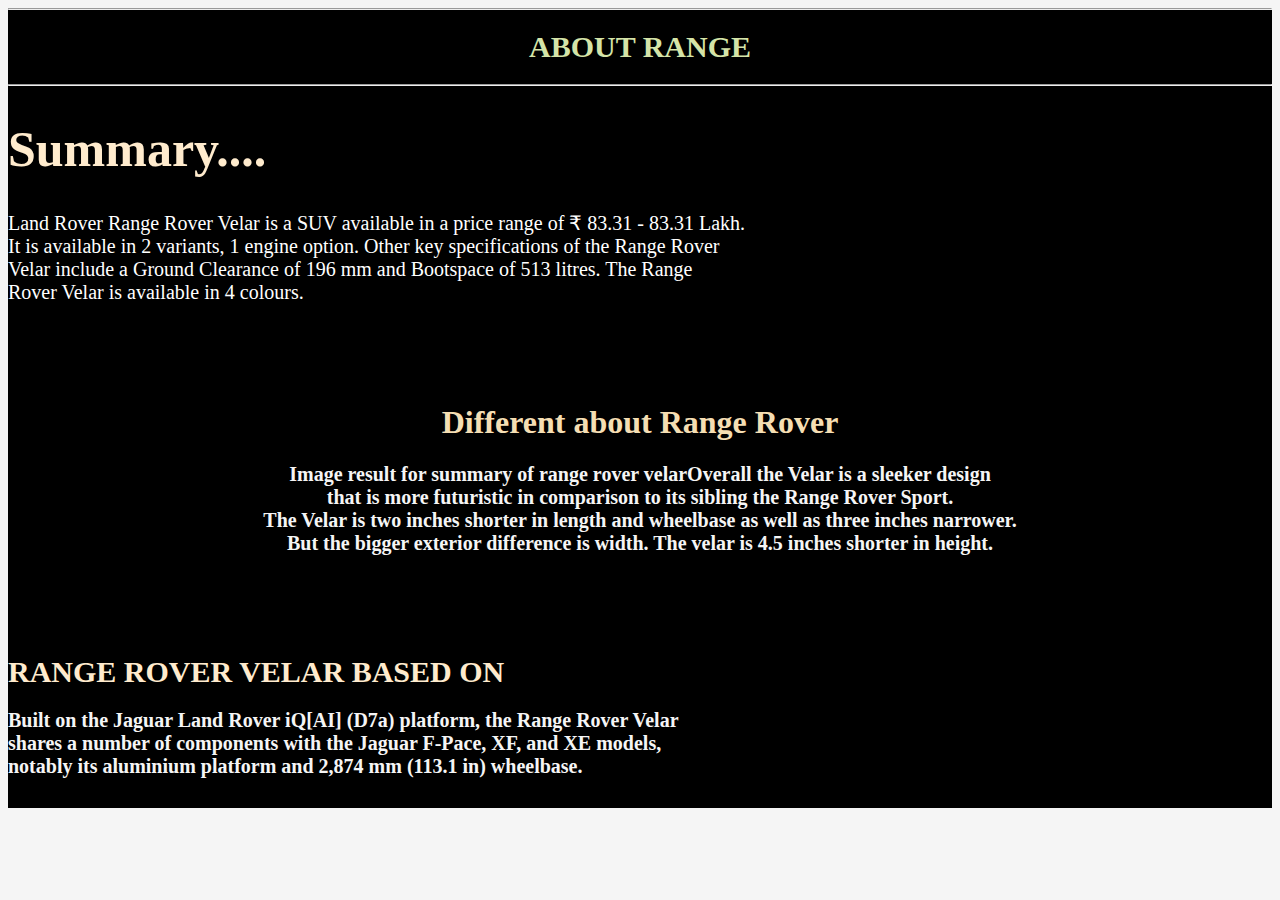
<file: about.html>
<!DOCTYPE html>
<html lang="en">
<head>
    <meta charset="UTF-8">
    <meta http-equiv="X-UA-Compatible" content="IE=edge">
    <meta name="viewport" content="width=device-width, initial-scale=1.0">
    <title>About</title>
    <link rel="icon" href="IMG/ICON.png">
    <link rel="stylesheet" href="style.css">
</head>
<body>
 <div class="abt">
    <hr>
    <h1 class="about"><strong>ABOUT RANGE</strong></h1>
    <hr>
    <div>
        <h1 class="summ">Summary....</h1>
        <p class="land">
            Land Rover Range Rover Velar is a SUV available in a price range of ₹ 83.31 - 83.31 Lakh.<br>
             It is available in 2 variants, 1 engine option. Other key specifications of the Range Rover<br>
              Velar include a Ground Clearance of 196 mm and Bootspace of 513 litres. The Range<br>
               Rover Velar is available in 4 colours.
        </p>
        <h1 class="diff"><strong>Different about Range Rover</h1>
            <p class="difpara">
          Image result for summary of range rover velarOverall the Velar is a sleeker design<br>
           that is more futuristic in comparison to its sibling the Range Rover Sport.<br>
             The Velar is two inches shorter in length and wheelbase as well as three inches narrower.<br>
            But the bigger exterior difference is width. The velar is 4.5 inches shorter in height.<br>
            </p>
           <H1 class="based"><STRONG>RANGE ROVER VELAR BASED ON</STRONG></H1>
            <p class="baspara">
                Built on the Jaguar Land Rover iQ[AI] (D7a) platform, the Range Rover Velar<br>
                 shares a number of components with the Jaguar F-Pace, XF, and XE models,<br>
                  notably its aluminium platform and 2,874 mm (113.1 in) wheelbase.
            </p>
    </div>
</div>
</body>
</html>
</file>
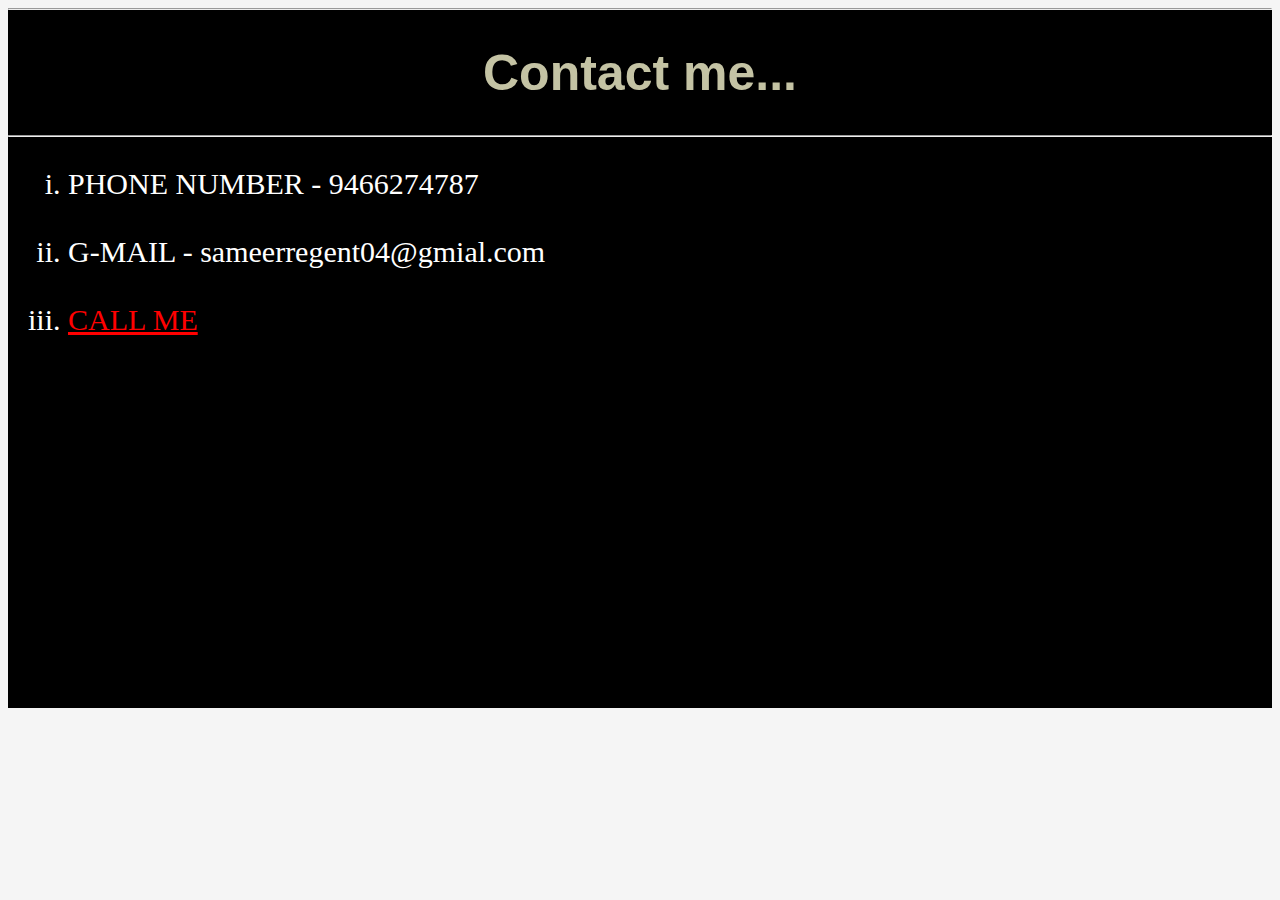
<file: contact.html>
<!DOCTYPE html>
<html lang="en">
<head>
    <link rel="icon" href="IMG/ICON.png">
    <meta charset="UTF-8">
    <meta http-equiv="X-UA-Compatible" content="IE=edge">
    <meta name="viewport" content="width=device-width, initial-scale=1.0">
    <link rel="stylesheet" href="style.css">
    <title>Contact</title>
</head>
<body>
    <div class="contact">
    <hr>
    <h1 class="con">Contact me...</h1>
    <hr>
    <ol class="cll" type="i">
        <li>PHONE NUMBER - 9466274787</li><br>
        <li>G-MAIL - sameerregent04@gmial.com</li><br>
        <li><a class="clme" href="tel:9466274787">CALL ME</a></li>
    </ol>
</div>
</body>
</html>
</file>
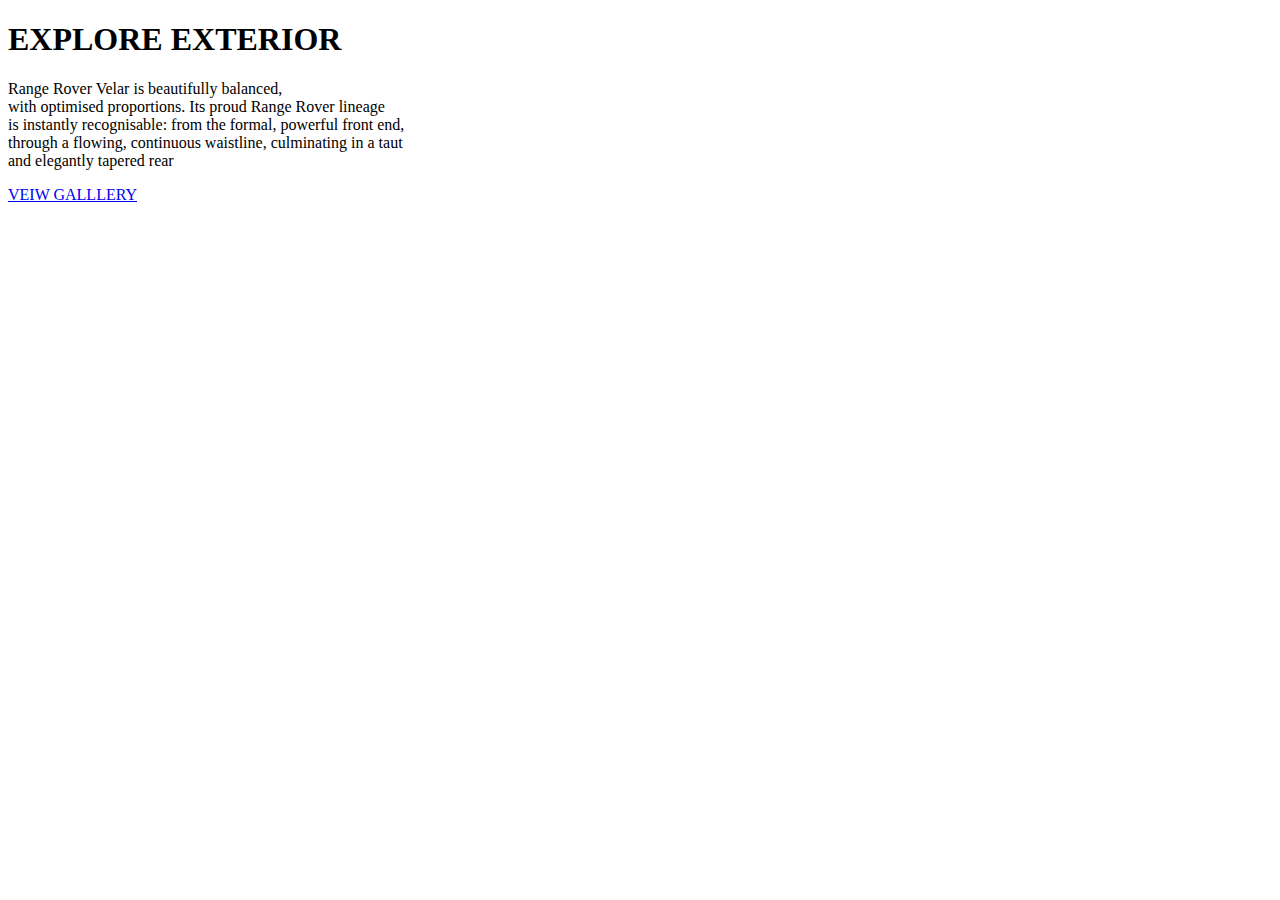
<file: exterior.html>
<!DOCTYPE html>
<html lang="en">
<head>
    <meta charset="UTF-8">
    <meta http-equiv="X-UA-Compatible" content="IE=edge">
    <link rel="icon" href="IMG/ICON.png">
    <link rel="stylesheet" href="C:\Users\Sameer Regent\Desktop\My__Dream\style.css">
    <meta name="viewport" content="width=device-width, initial-scale=1.0">
    <title>EXTERIOR</title>
</head>
<body>
    <div class="extimg">
        <div>
            <h1 class="exthead">
                EXPLORE EXTERIOR
            </h1>
            <p class="beauti">Range Rover Velar is beautifully balanced,<br> 
                with optimised proportions. Its proud Range Rover lineage<br>
                 is instantly recognisable: from the formal, powerful front end,<br>
                  through a flowing, continuous waistline, culminating in a taut<br>
                   and elegantly tapered rear</p>
                   <a class="exgl" href="extgall.html">VEIW GALLLERY</a>
        </div>
    </div>
</body>
</html>
</file>
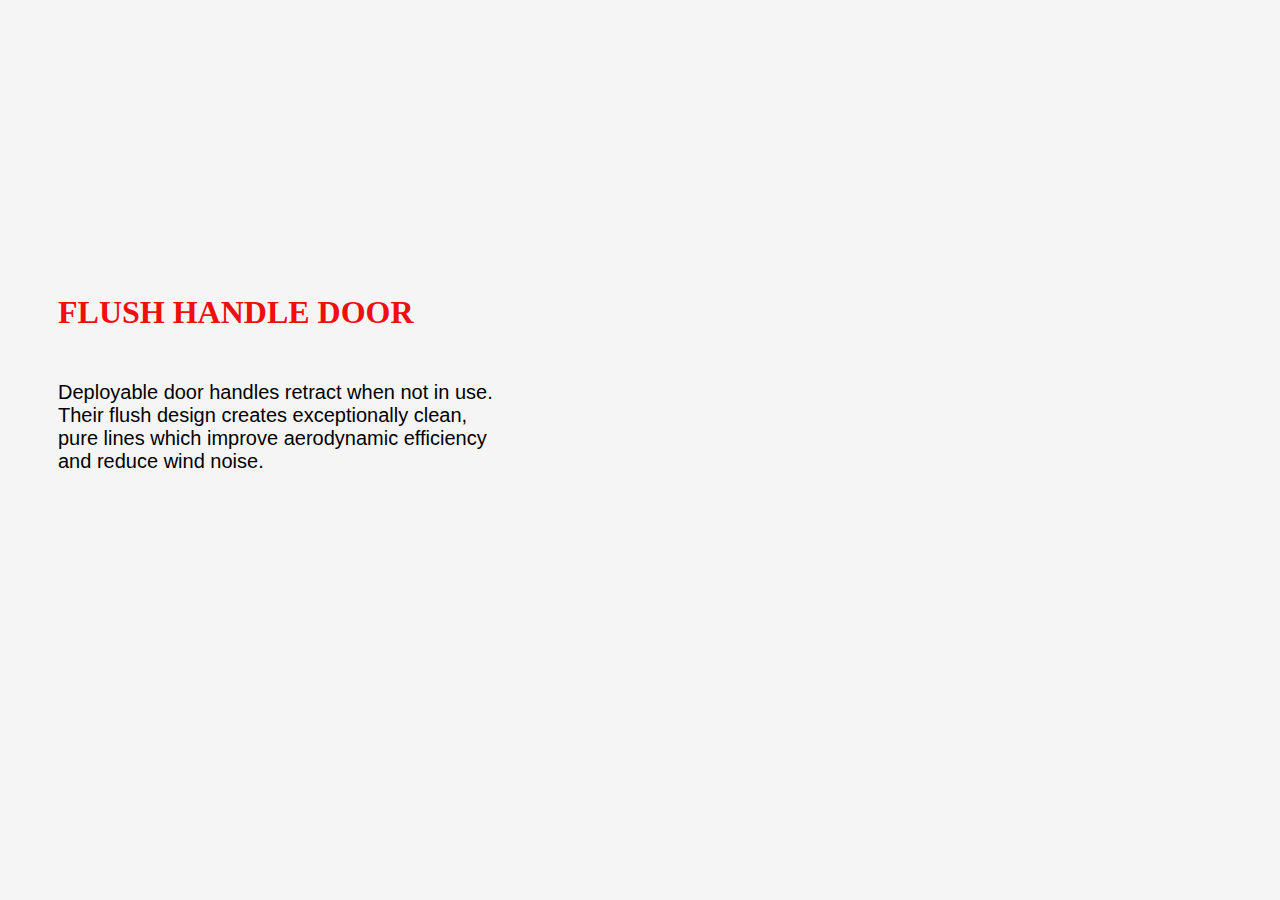
<file: flush.html>
<!DOCTYPE html>
<html lang="en">
<head>
    <meta charset="UTF-8">
    <meta http-equiv="X-UA-Compatible" content="IE=edge">
    <link rel="icon" href="IMG/ICON.png">
    <link rel="stylesheet" href="style.css">
    <meta name="viewport" content="width=device-width, initial-scale=1.0">
    <title>FLUSH DOOR</title>
    <link rel="icon" href="IMG/ICON.png">
</head>
<body>
    <div class="HAND"><br><br>
        <div class="h1">
            <h1 class="door" >
                FLUSH HANDLE DOOR
            </h1>
            <p class="deploy">Deployable door handles retract when not in use.<br>
             Their flush design creates exceptionally clean,<br>
              pure lines which improve aerodynamic efficiency<br> 
              and reduce wind noise.</p>
        </div>
    </div>
   
</body>
</html>
</file>
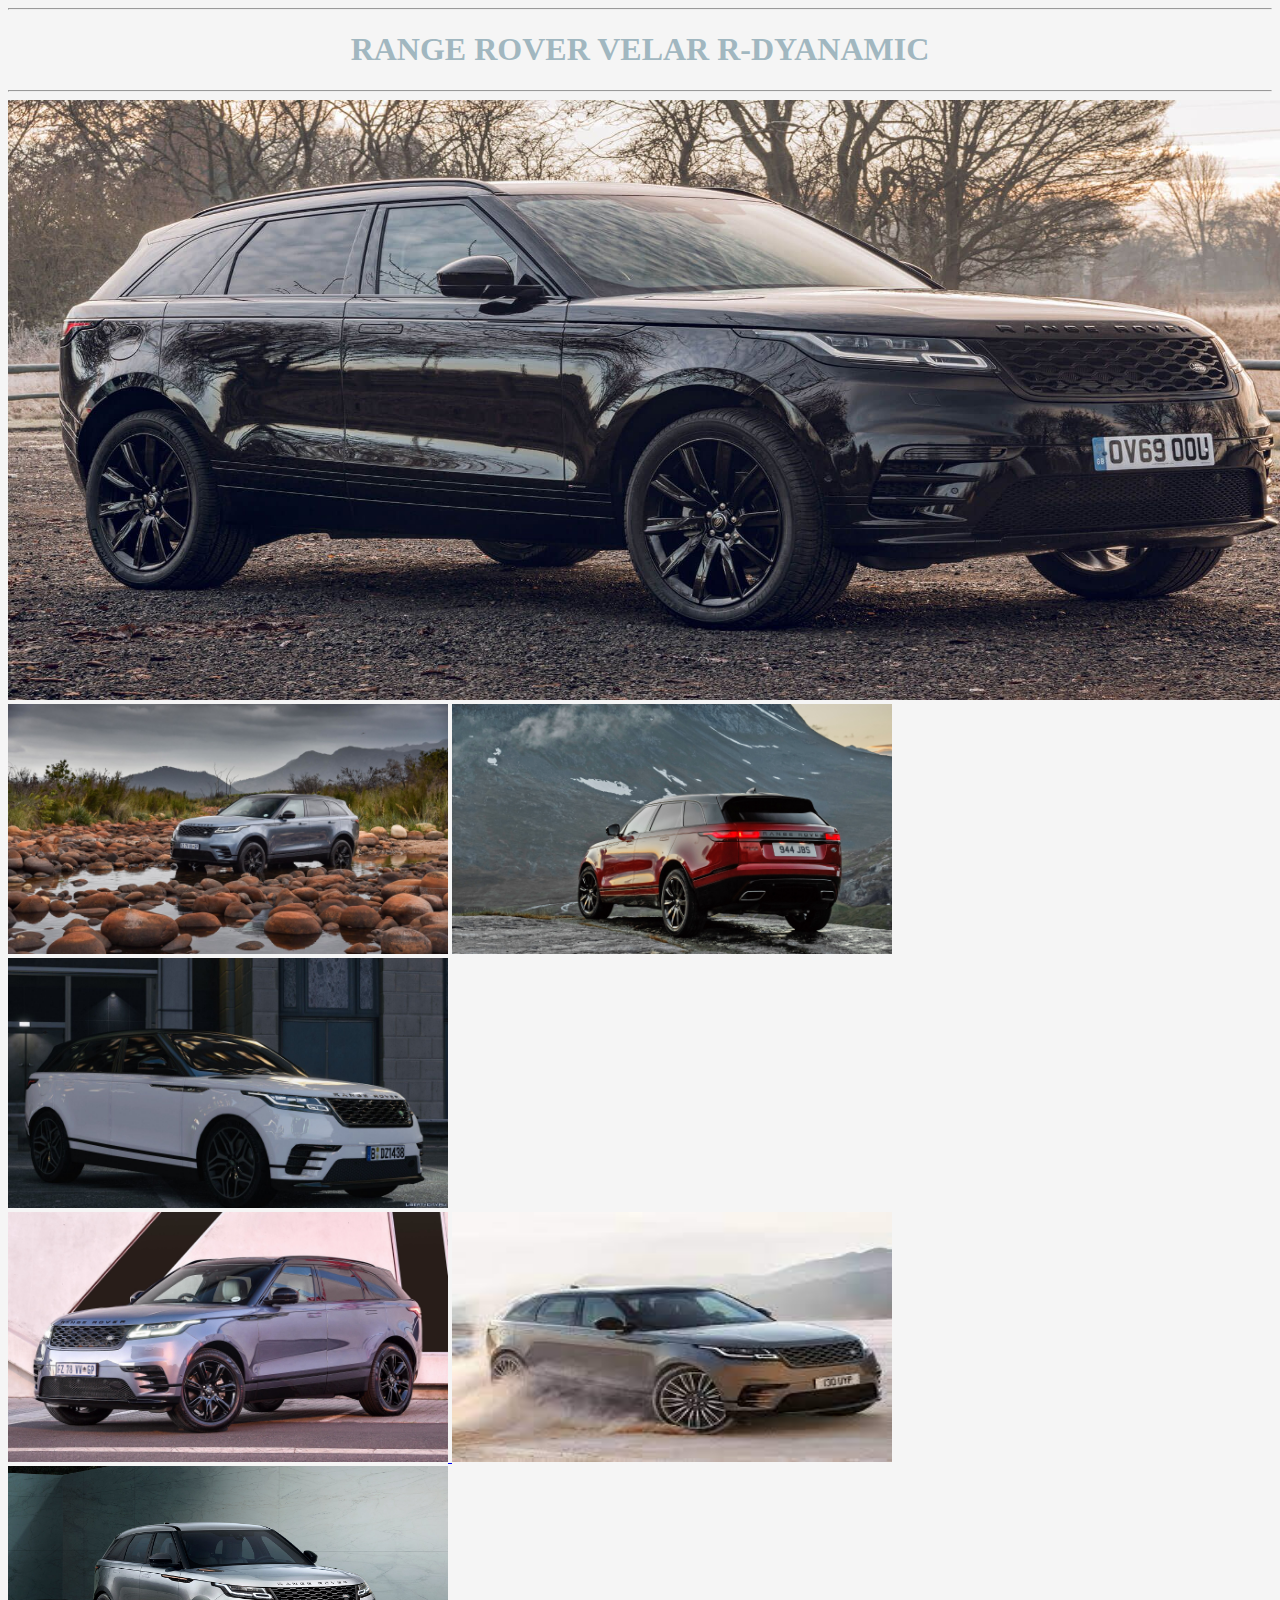
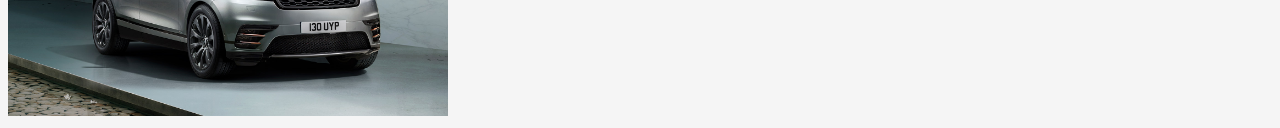
<file: galllery.html>
<!DOCTYPE html>
<html lang="en">
<head>
    <meta charset="UTF-8">
    <meta http-equiv="X-UA-Compatible" content="IE=edge">
    <meta name="viewport" content="width=device-width, initial-scale=1.0">
    <link rel="icon" href="IMG/ICON.png">
    <link rel="stylesheet" href="style.css">
    <title>GALLERY</title>
</head>
<body>
    <hr>
    <H1 class="gh">RANGE ROVER VELAR R-DYANAMIC</H1>
    <HR>
        <div>
            <img class="range1" src="IMG/range2.jpg">
         </div>
         <div>
             <a  href="IMG/range3.jpg"><img class="range3" src="IMG/range3.jpg"></a>
             <a  href="IMG/range4.jpg"><img class="range4" src="IMG/range4.jpg"></a>
             <a href="IMG/range5.jpg"><img class="range5" src="IMG/range5.jpg"> </a>
         </div>
         <div>
             <a href="IMG/range1.jpg"><img class="range" src="IMG/range1.jpg">  </a>
             <a href="IMG/range6.jpg"><img class="range6" src="IMG/range6.jpg">  </a>
             <a href="IMG/range7.jpg"><img class="range7" src="IMG/range7.jpg">  </a>


         </div>
</body>
</html>
</file>
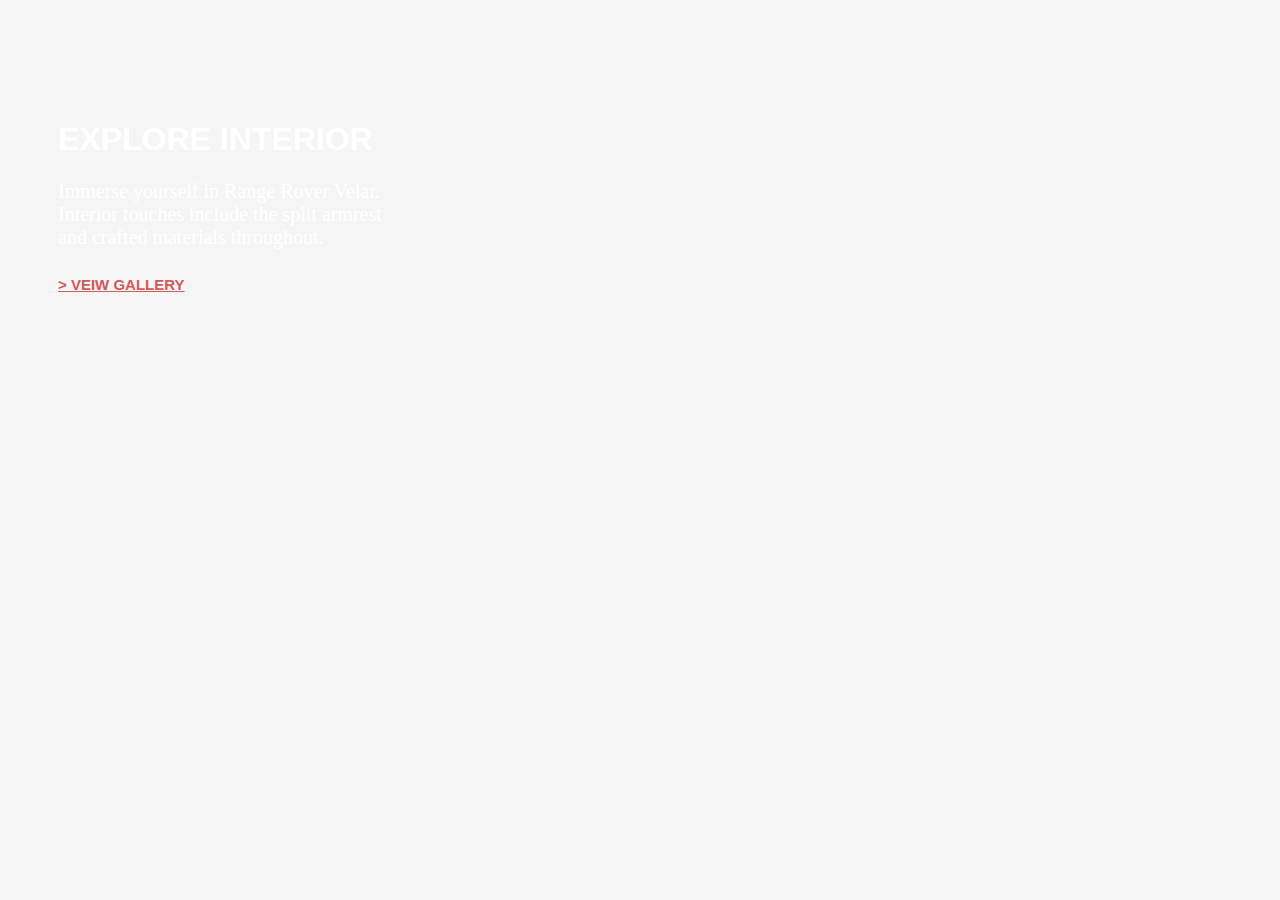
<file: interior.html>
<!DOCTYPE html>
<html lang="en">
<head>
    <meta charset="UTF-8">
    <meta http-equiv="X-UA-Compatible" content="IE=edge">
    <link rel="stylesheet" href="style.css">
    <link rel="icon" href="IMG/ICON.png">
    <meta name="viewport" content="width=device-width, initial-scale=1.0">
    <title>INTERIOR</title>
</head>
<body>
    <div class="int">
        <div>
            <h1 class="explint">
                EXPLORE INTERIOR
            </h1>   
            <p class="immer">
                Immerse yourself in Range Rover Velar.<br> 
                Interior touches include the split armrest<br>
                 and crafted materials throughout.
            </p>   
            <h2 > 
                <a class="vg" href="intgll.html">> VEIW GALLERY</a>
            </h2>      
        </div>
    </div>
</body>
</html>
</file>
<file: style.css>
body{
    background-color: whitesmoke;
}
.logo{
    background-color: rgb(85, 77, 77);
}
.sechead{
    text-align: center;
    padding-top: 40px;
}
.avant{
    text-align: left;
    margin-top: 350px;
    margin-left: 35px;
    font-size: 29px;
    color:rgb(48, 115, 156);
    font-family: lr_ot4, arial, helvetica, sans-serif;

}
.special{
    margin-top: 150px;
    color: rgb(94, 71, 146);
  text-align: center;
    font-size: 40px;
}
.prg1{
    color: black;
    font-size: 25px;
    text-align: center;
}
.row{
    background-color: white;
}
.dynamic{
    width: 500px;
    margin-left: 30%;
    margin-top: 15%;
}
.div-r{
    background-color: rgb(243, 243, 243);
}
.text{
    text-align: center;
}
.para3{
    text-align: center;
    font-family:Verdana, Geneva, Tahoma, sans-serif;
}
.gall{
    color:rgb(105, 216, 111);
    margin-left: 45%;
}
.gall:hover{
    color: red;
}
.gh{
    color:rgb(161, 183, 192);
    text-align: center;
}
.hr1{
    color: white;
}

.range1{
    width: 1340px;
    height: 600px;
}

.con{
    color: rgb(196, 195, 164);
    text-align: center;
    font-family:Arial, Helvetica, sans-serif;
    font-size: 50px;
}
.cll{
    color: white;
    font-size: 30px;
    margin-left: 20px;
}
.clme{
    color: red;
}
.clme:hover{
    color: yellow;
    font-size: 22px;
}
.about{
    color: rgb(213, 228, 168);
    text-align: center;
    font-size:30px;
}
.summ{
    color: blanchedalmond;
    font-size: 50px;
}
.land{
    color: white;
    font-size: 20px;
    font-family:serif;
}
.diff{
    color: wheat;
    text-align: center;
    margin-top: 100px;
}
.difpara{
    color: whitesmoke;
    text-align: center;
    font-size: 20px;
    font-family: serif;
}
.based{
    color: blanchedalmond;
    font-size: 30px;
    margin-top: 100px;
}
.baspara{
    color: whitesmoke;
    font-size: 20px;
    font-family: serif;
}
.range3{
    height: 250px;
    width: 440px;
    display: inline-block;
}
.range4{
    height: 250px;
    width: 440px;
    display: inline-block;
}
.range5{
    height: 250px;
    width: 440px;
    display: inline-block;
}
.range{
    height: 250px;
    width: 440px;
    display: inline-block;
}
.range6{
    height: 250px;
    width: 440px;
    display: inline-block;
}
.range7{
    height: 250px;
    width: 440px;
    display: inline-block;
}
.intimg{
    float: right;
    height: 550px;
    margin-top: 80px;
    width:600px ;
}
.tch{
    margin-top: 200px;
    text-align: center;
    color: rgb(185, 73, 73);
}
.ol{
    color: darkgreen;
    font-size: 20px;
    margin-top: 80px;
    margin-left: 30px;
}
.stnd{
    color: rgb(36, 100, 219);
    font-size: 25px;
    margin-left: 30px;
}
.info{
    margin-left: 30px;
    font-size: 25px;

}
.you{
    margin-left: 30px;
    font-size: 20px;
}
.des{
    color: rgb(207, 90, 90);
    margin-left: 40%;
    margin-top: 150px;
}
.expl{
    color: white;
    font-size: 20px;
}
.expl:hover{
    font-size: 22px;
    color:rgb(21, 255, 0);

}
.flush{
    font-size: 20px;
    color: white;

}
.flush:hover{
    color:rgb(21, 255, 0);
    font-size: 22px;
}
.ext{
    color: white;
    font-size: 20px;
}
.ext:hover{
    font-size: 22px;
    color:rgb(21, 255, 0);

}
.container{
    margin-top: 50px;
}
.HAND{
    height: 650px;
    background-image: url("https://www.landrover.in/sdlmedia/637323288075114284DY.jpg?v=1#desktop_Full_Frame_Carousel_1600x900");
}
.h1{
    color: rgb(211, 211, 211);
    margin-left: 50px;
    margin-top: 250px;
    background-color: transparent;
    width: 450px;
    height: 250px;
}
.door{
    color: rgb(240, 14, 14);
    text-align: left;
}
.deploy{
    font-size: 20px;
    color: black;
    text-align: left;
    font-family:AvenirNext, arial, helvetica, sans-serif;
    ;
    margin-top: 50px;
}
.firstsec{
    height: 800px;
    background-image: url("https://www.landrover.in/sdlmedia/637323287980416067ZX.jpg?v=1#desktop_Full_Frame_Carousel_1600x900");
}
.extimg{
    height: 650px;
    background-image: url("https://www.landrover.in/sdlmedia/637356981160606062AG.jpg?v=1#desktop_Gallery_1600x900");
}
.exthead{
    padding-top: 100px;
    margin-left: 50px;
    font-family: lr_ot4, arial, helvetica, sans-serif;  
}
.beauti{
    margin-left: 50px;
    font-size: 20px;
}
.int{
    height: 650px;
    background-image: url("https://www.landrover.in/sdlmedia/637328281186986716WR.jpg?v=1#desktop_Gallery_1600x900");
}
.explint{
    font-family: lr_ot4, arial, helvetica, sans-serif;  
    padding-top: 100px;
    margin-left: 50px;
    color: white;
}
.immer{
    margin-left: 50px;
    font-size: 20px;
    color: white;
}
.intimg1{
    height: 100px;
    display: inline-block;
}
.intimg2{
    height: 100px;
    display: inline-block;
}
.intimg3{
    height: 100px;
    display: inline-block;
}.intimg4{
    height: 100px;
    display: inline-block;
}
.vg{
    margin-left: 50px;
    font-size: 15px;
    color: rgb(207, 90, 90);
    font-family: 'Franklin Gothic Medium', 'Arial Narrow', Arial, sans-serif;
}
.vg:hover{
    color: rgb(79, 187, 79);
    font-size: 20px;
}
.extimg1{
    height: 100px;
    display: inline-block;
}
.extimg2{
    height: 100px;
    display: inline-block;
}
.extimg3{
    height: 100px;
    display: inline-block;
}
.extimg4{
    height: 100px;
    display: inline-block;
}
.extimg5{
    height: 100px;
    display: inline-block;
}
.exgl{
    color: red;
    margin-left:50px ;
}
.exgl:hover{
    color: rgb(105, 216, 111);
    font-size: 20px;

}
.bgrow{
    height: 500px;
    background-image: url("https://cdn-jaguarlandrover.com/api/v1/image/6845/w/1600.jpg");
}
.company{
    color: whitesmoke;
    padding-top: 200px;
    font-size: 18px;
    font-family: 'Times New Roman', Times, serif;
}
.per{
    text-align: center;
    margin-top: 150px;
    color: rgb(207, 90, 90);
     font-family: lr_ot4, arial, helvetica, sans-serif;
}
.http{
    height: 350px;
}
.http2{
    height: 350px;
}
.row{
    background-color: whitesmoke;
}
.power{
    font-size: 25px;
    font-family: lr_ot4, arial, helvetica, sans-serif;
}
.driv{
    font-size: 25px;
    font-family: lr_ot4, arial, helvetica, sans-serif;
}
.capab{
    text-align: center;
    margin-top: 150px;
    color: rgb(207, 90, 90);
    font-family: lr_ot4, arial, helvetica, sans-serif;
}
.capabgimg{
    margin-top: 50px;
    height: 700px;
    background-image: url("https://www.landrover.in/sdlmedia/637177108291474427XF.jpg?v=1#desktop_Full_Frame_Carousel_1600x900");
}
.all{
    padding-top: 250px;
    font-size: 25px;
    color: white;
    margin-left: 100px;
    font-family: lr_ot4, arial, helvetica, sans-serif;
}
.tor{
    color: white;
    margin-left: 100px;
}
.contact{
    height: 700px;
    background-color: black;
}
.abt{
    height: 800px;
    background-color: black;
}
</file>
